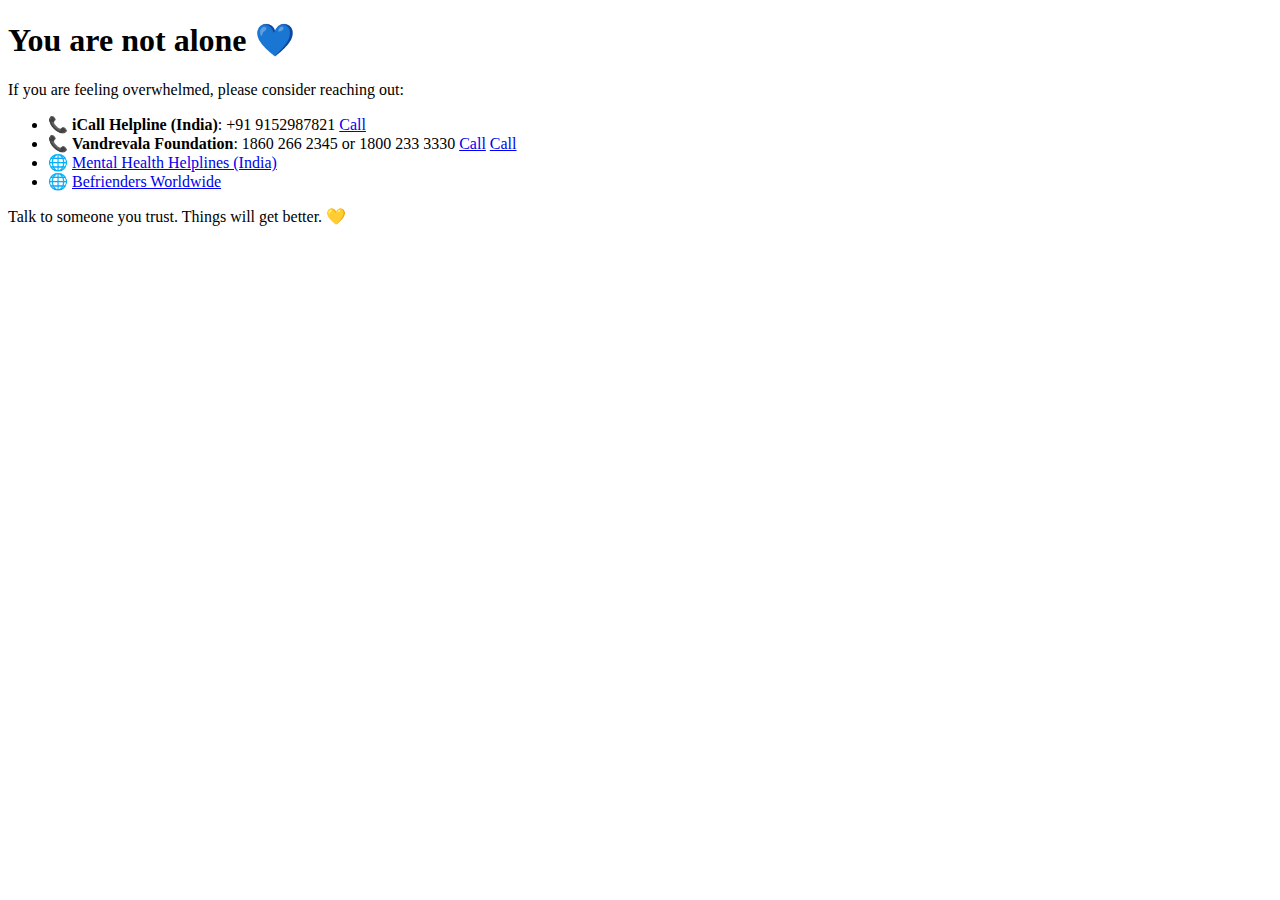
<file: help.html>
<!DOCTYPE html>
<html>
<head>
    <title>Get Help - Mental Health Resources</title>
</head>
<body>
    <h1>You are not alone 💙</h1>
    <p>If you are feeling overwhelmed, please consider reaching out:</p>
    <ul>
        <li>
            📞 <strong>iCall Helpline (India)</strong>: +91 9152987821
            <a class="call-btn" href="tel:+919152987821">Call</a>
        </li>
        <li>
            📞 <strong>Vandrevala Foundation</strong>: 1860 266 2345 or 1800 233 3330
            <a class="call-btn" href="tel:18602662345">Call</a>
            <a class="call-btn" href="tel:18002333330">Call</a>
        </li>
        <li>
            🌐 <a href="https://www.mha.gov.in/helpline" target="_blank">Mental Health Helplines (India)</a>
        </li>
        <li>
            🌐 <a href="https://www.befrienders.org/" target="_blank">Befrienders Worldwide</a>
        </li>
    </ul>
    <p>Talk to someone you trust. Things will get better. 💛</p>
</body>
</html>
</file>
